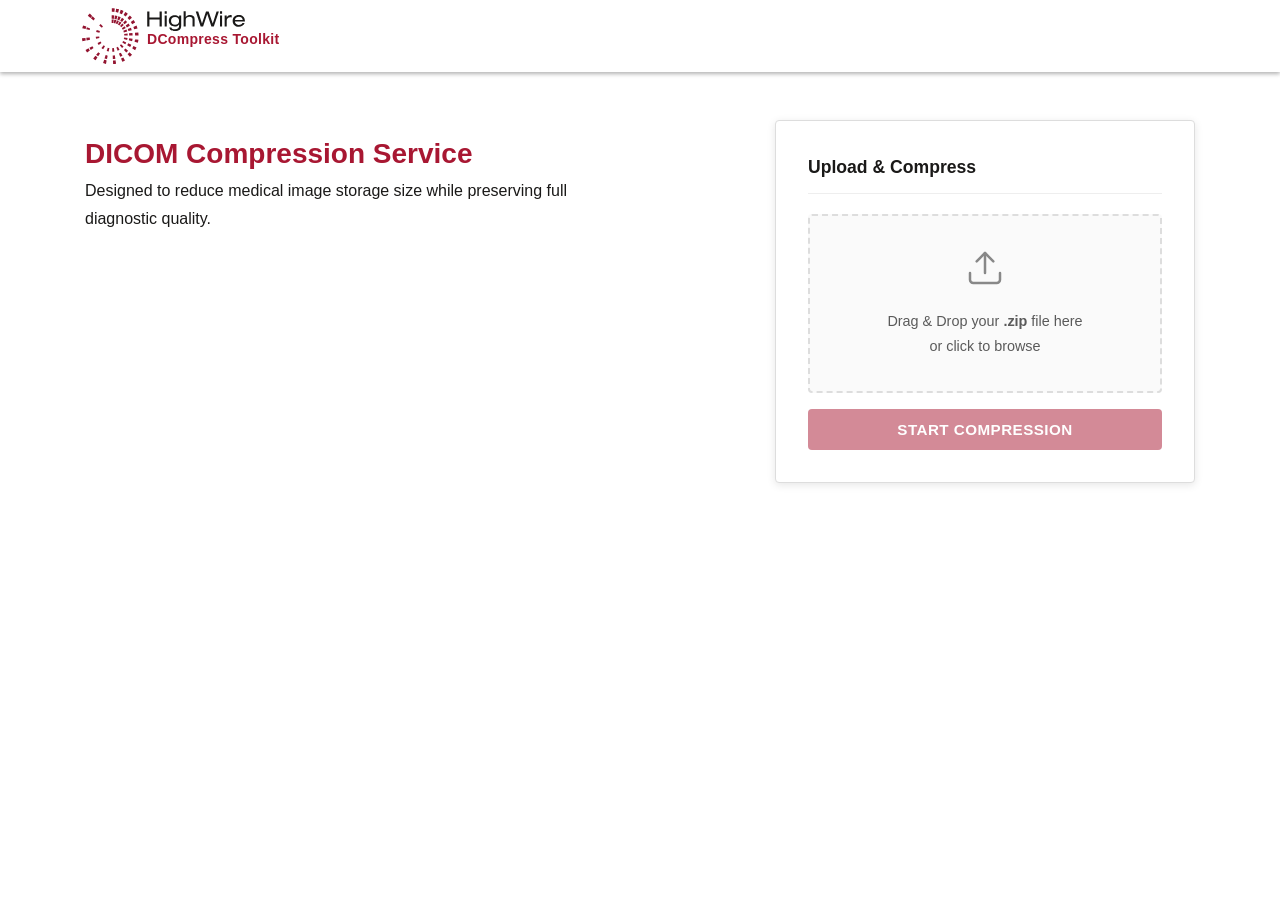
<file: frontend/index.html>
<!DOCTYPE html>
<html lang="en">

<head>
    <meta charset="UTF-8">
    <link rel="icon" type="image/svg+xml" href="assets/favicon-DGB-EYuL.ico">
    <meta name="viewport" content="width=device-width, initial-scale=1.0">
    <title>DCompress Toolkit</title>
    <link href="https://fonts.googleapis.com/css2?family=Inter:wght@400;500;600;700&display=swap" rel="stylesheet">
    <link rel="stylesheet" href="style.css">
</head>

<body>

    <!-- Header (CCT-style navbar) -->
    <header class="site-header">
        <nav class="nav-container">
            <span class="navbar-brand">
                <a title="HighWire Press, Inc." href="/">
                    <svg class="nav-logo" width="57" height="56" xmlns="http://www.w3.org/2000/svg">
                        <g fill="#931430" fill-rule="evenodd">
                            <path
                                d="M37.584 5.132l1.132-3.288c.95.337 1.874.735 2.764 1.19l-1.537 3.112c-.765-.388-1.546-.728-2.36-1.014M33.603 4.077L34.156.64c.995.164 1.97.392 2.924.685l-.993 3.33c-.806-.248-1.636-.442-2.484-.578M35.274 11.58L36.4 8.293c.787.267 1.6.606 2.357.993l-1.547 3.113c-.622-.322-1.272-.58-1.936-.817M29.675 10.818l.003-3.5c.835-.014 1.707.033 2.546.147l-.452 3.47c-.69-.094-1.387-.117-2.097-.117M32.422 10.972l.54-3.453c.843.12 1.69.3 2.5.542l-.98 3.365c-.672-.2-1.364-.34-2.06-.455M29.664 14.884l.007-3.48c.706 0 1.41.048 2.097.137l-.45 3.454c-.542-.073-1.092-.11-1.653-.11M33.816 15.617l1.128-3.288c.666.232 1.313.514 1.937.832l-1.542 3.114c-.49-.253-.996-.476-1.522-.66M31.727 15.066l.55-3.433c.695.116 1.385.273 2.053.477l-.99 3.337c-.527-.164-1.067-.29-1.613-.38M45.518 10.093l2.287-2.6c.75.677 1.454 1.4 2.105 2.166l-2.607 2.276c-.553-.656-1.15-1.272-1.785-1.843M41.586 7.028l1.72-3.016c.865.513 1.7 1.075 2.49 1.69L43.71 8.466c-.674-.524-1.385-1-2.122-1.437M41.132 14.81l2.29-2.595c.633.575 1.232 1.19 1.785 1.844l-2.6 2.267c-.458-.534-.953-1.046-1.475-1.518M38.237 12.834l1.718-3.015c.74.433 1.445.914 2.12 1.44l-2.09 2.76c-.556-.432-1.137-.825-1.748-1.186M38.042 18.113l2.294-2.596c.52.474 1.017.982 1.47 1.52l-2.608 2.272c-.355-.422-.74-.82-1.156-1.197M35.98 16.6l1.72-3.02c.61.36 1.194.756 1.75 1.187l-2.1 2.762c-.43-.338-.888-.65-1.37-.93M53.07 31.26l3.4.512c-.144.995-.352 1.988-.633 2.97l-3.303-.954c.23-.833.41-1.677.537-2.528M51.37 18.888l3.185-1.31c.378.94.687 1.9.943 2.89l-3.33.874c-.213-.84-.482-1.66-.8-2.454M15.467 49.36l-1.838 2.934c-.85-.545-1.655-1.15-2.414-1.796l2.2-2.673c.645.552 1.33 1.064 2.05 1.534M8.513 9.91L5.815 7.753c.618-.79 1.29-1.54 2.008-2.248L10.218 8c-.61.602-1.18 1.24-1.705 1.91M33.526 52.256l.576 3.432c-1 .172-1.992.273-2.982.312l-.13-3.482c.84-.03 1.686-.118 2.536-.262M45.682 46.12c.642-.55 1.244-1.14 1.804-1.758l2.536 2.343c-.652.726-1.36 1.427-2.122 2.077-.015.008-.027.018-.037.03l-2.216-2.665c.012-.006.02-.02.035-.026M3.78 32.468l-3.365.704C.21 32.177.072 31.178 0 30.167l3.43-.253c.06.858.178 1.712.35 2.554M48.777 13.976l2.8-2.024c.583.828 1.103 1.69 1.575 2.588l-3.03 1.637c-.404-.763-.85-1.5-1.345-2.2M52.92 24.847l3.413-.447c.13 1.002.19 2.016.187 3.034l-3.437-.01c.005-.867-.05-1.726-.162-2.577M51.41 38.02l3.122 1.464c-.42.908-.903 1.795-1.446 2.663l-2.904-1.868c.458-.73.875-1.485 1.228-2.26M41.33 49.467l1.674 3.042c-.886.494-1.794.92-2.713 1.29l-1.265-3.23c.775-.313 1.55-.676 2.304-1.103M24.63 52.458l-.65 3.423c-.987-.192-1.955-.448-2.9-.775l1.083-3.294c.803.267 1.623.488 2.466.648M7.883 42.483l-2.808 2.01c-.578-.834-1.098-1.7-1.558-2.594l3.043-1.62c.393.773.833 1.5 1.323 2.203M3.59 21.067l-3.353-.773c.224-.982.514-1.954.865-2.902l3.22 1.21c-.293.805-.543 1.63-.732 2.465M18.014 45.423l-1.838 2.938c-.72-.46-1.404-.975-2.052-1.527l2.204-2.672c.535.45 1.096.877 1.686 1.263M8.017 31.693l-3.37.705c-.166-.844-.29-1.696-.347-2.558l3.433-.246c.046.703.146 1.404.284 2.1M11.59 12.43l-2.696-2.16c.525-.667 1.096-1.305 1.71-1.908l2.393 2.498c-.506.497-.974 1.02-1.408 1.57M45.752 21.024l3.188-1.307c.316.8.582 1.62.797 2.455l-3.33.872c-.175-.686-.394-1.362-.655-2.02M42.024 41.87c.533-.453 1.02-.94 1.48-1.445l2.54 2.346c-.562.616-1.156 1.207-1.807 1.762-.008.005-.02.02-.028.025L41.99 41.9c.01-.01.02-.025.034-.03M47.222 30.24l3.4.502c-.12.847-.3 1.697-.54 2.528l-3.305-.956c.195-.682.344-1.377.445-2.074M32.804 47.202l.58 3.43c-.845.146-1.692.236-2.537.266l-.124-3.48c.69-.023 1.383-.094 2.08-.216M43.713 17.584l2.8-2.023c.492.703.936 1.44 1.34 2.2l-3.036 1.634c-.33-.626-.697-1.23-1.104-1.81M47.01 25.368l3.412-.444c.108.85.162 1.71.157 2.577l-3.437-.006c.005-.715-.04-1.422-.132-2.126M46.214 35.343l3.12 1.46c-.354.775-.765 1.532-1.23 2.262L45.2 37.203c.38-.605.72-1.224 1.014-1.86M38.818 44.662l1.675 3.042c-.75.42-1.524.784-2.306 1.097l-1.267-3.23c.64-.266 1.282-.56 1.898-.908M25.656 47.637l-.645 3.413c-.845-.163-1.664-.375-2.465-.648l1.08-3.303c.663.223 1.343.398 2.03.537M11.563 39.994l-2.812 2.002c-.488-.707-.928-1.44-1.32-2.2l3.045-1.615c.32.622.684 1.233 1.085 1.814M7.657 22.08l-3.352-.777c.158-.685.36-1.364.607-2.027l3.222 1.206c-.19.522-.353 1.052-.474 1.594M19.896 19.66l-2.693-2.16c.43-.554.902-1.076 1.41-1.57l2.39 2.498c-.395.384-.763.8-1.107 1.232M17.433 30.12l-3.372.703c-.14-.695-.236-1.4-.282-2.098l3.427-.26c.04.56.114 1.108.228 1.654M37.874 37.257c.42-.356.8-.732 1.16-1.127l2.54 2.345c-.458.507-.946.993-1.48 1.448-.01.007-.02.014-.035.022l-2.215-2.663c.007-.007.02-.015.03-.025M41.32 22.805l3.184-1.302c.26.655.48 1.326.66 2.015l-3.33.88c-.135-.547-.31-1.08-.515-1.593M31.836 40.12l.58 3.43c-.7.117-1.398.192-2.088.225l-.13-3.48c.546-.024 1.09-.08 1.638-.174M42.14 29.423l3.404.507c-.106.697-.25 1.393-.447 2.078l-3.31-.95c.157-.542.273-1.088.353-1.635M22.997 38.312l-1.837 2.94c-.593-.38-1.155-.802-1.69-1.254l2.205-2.672c.416.357.857.688 1.322.986M39.876 20.202l2.796-2.024c.405.578.77 1.182 1.1 1.808l-3.03 1.64c-.26-.493-.55-.972-.866-1.424M42.153 25.94l3.405-.447c.094.705.143 1.413.137 2.126l-3.444-.01c.01-.564-.027-1.12-.097-1.67M41.126 32.93l3.112 1.462c-.29.64-.626 1.26-1.01 1.862l-2.9-1.862c.3-.472.563-.962.798-1.46M35.86 38.697l1.676 3.04c-.62.345-1.256.646-1.895.903l-1.27-3.233c.504-.205 1.002-.44 1.49-.71M27.36 40.068l-.65 3.416c-.688-.132-1.366-.308-2.026-.537l1.08-3.3c.52.177 1.052.315 1.596.42M19.454 34.875l-2.812 2.012c-.4-.586-.763-1.187-1.086-1.816l3.044-1.616c.254.495.54.966.854 1.42M17.493 24.717l-3.355-.773c.158-.685.36-1.364.607-2.027l3.222 1.206c-.19.522-.353 1.052-.474 1.594M29.815 3.735l.003-3.48c1.014 0 2.014.063 3 .198l-.457 3.45c-.834-.112-1.685-.166-2.545-.168" />
                        </g>
                    </svg>
                </a>
                <div class="nav-text"><img
                        src="data:image/svg+xml,%3csvg%20width='98'%20height='20'%20viewBox='0%200%2098%2020'%20xmlns='http://www.w3.org/2000/svg'%3e%3ctitle%3eH%20i%20g%20h%20w%20i%20r%20e%3c/title%3e%3cg%20fill='%231A1918'%20fill-rule='evenodd'%3e%3cpath%20d='M12.574%208.382H2.422v7.022H.21V.488H2.42v5.974h10.152V.488h2.213v14.916h-2.213V8.382M17.67.363h2.09v2.295h-2.09V.363zm0%204.09h2.09v10.95h-2.09V4.454zM32.1%206.064h-.04c-.813-1.252-2.465-1.86-4.26-1.86-2.904%200-5.974%201.588-5.974%205.663%200%204.05%203.07%205.642%205.994%205.642%201.42%200%203.07-.337%204.24-2.03h.04v1.59c0%201.795-1.105%203.302-4.07%203.302-1.983%200-3.26-.355-3.636-1.778h-2.09C22.745%2019.622%2025.46%2020%2027.82%2020c4.492%200%206.37-1.59%206.37-5.515V4.455H32.1v1.61zm0%203.825c0%202.254-1.5%203.865-4.03%203.865-2.548%200-4.03-1.61-4.03-3.866%200-2.256%201.482-3.93%204.03-3.93%202.53%200%204.03%201.674%204.03%203.93zM36.614.363h2.09v5.744h.04c.983-1.528%202.715-2.027%204.283-2.027%202.633%200%204.594%201.128%204.594%203.866v7.458h-2.086V8.36c0-1.605-1.004-2.525-3.24-2.525-1.898%200-3.59%201.107-3.59%203.26v6.31h-2.09V.362M60.26%203.036h-.045l-4.113%2012.368H53.66L48.75.488h2.402l3.82%2012.118h.044L59.006.488h2.63l4.095%2012.118h.043L69.578.488h2.293l-5.054%2014.916h-2.422L60.26%203.036M72.997.363h2.09v2.295h-2.09V.363zm0%204.09h2.09v10.95h-2.09V4.454zM77.638%204.454h2.09v2.008h.04c.98-1.735%202.382-2.382%203.76-2.382.52%200%20.796.022%201.19.123v2.26c-.522-.127-.918-.21-1.485-.21-2.066%200-3.505%201.213-3.505%203.594v5.557h-2.09V4.454M97.94%2010.553v-.267c0-4.535-3.05-6.206-5.935-6.206-4.257%200-6.348%202.696-6.348%205.85%200%203.155%202.09%205.85%206.348%205.85%202.155%200%204.594-1.07%205.644-3.7H95.43c-.708%201.546-2.34%201.947-3.53%201.947-1.86%200-3.864-1.215-4.03-3.474H97.94zM87.934%208.928c.313-1.963%202.046-3.093%203.97-3.093%201.962%200%203.505%201.107%203.822%203.093h-7.792z'/%3e%3c/g%3e%3c/svg%3e"
                        alt="HighWire Press, Inc." class="nav-logotype">
                    <div class="nav-product-name">DCompress Toolkit</div>
                </div>
            </span>
        </nav>
    </header>

    <!-- Main Content -->
    <main class="main-content">
        <div class="content-grid">

            <!-- Left Column — Info -->
            <div class="info-column">
                <h2 class="info-title">DICOM Compression Service</h2>
                <p class="info-subtitle">Designed to reduce medical image storage size while preserving full diagnostic
                    quality.</p>
            </div>

            <!-- Right Column — Upload Card -->
            <div class="upload-column">
                <div class="card">
                    <div class="card-body">

                        <!-- Upload Section -->
                        <div id="upload-section">
                            <h3 class="card-title">Upload & Compress</h3>

                            <div class="drop-zone" id="drop-zone">
                                <div class="drop-zone-icon">
                                    <svg xmlns="http://www.w3.org/2000/svg" width="40" height="40" viewBox="0 0 24 24"
                                        fill="none" stroke="currentColor" stroke-width="1.5" stroke-linecap="round"
                                        stroke-linejoin="round">
                                        <path d="M21 15v4a2 2 0 0 1-2 2H5a2 2 0 0 1-2-2v-4"></path>
                                        <polyline points="17 8 12 3 7 8"></polyline>
                                        <line x1="12" y1="3" x2="12" y2="15"></line>
                                    </svg>
                                </div>
                                <span class="drop-zone-prompt">Drag & Drop your <strong>.zip</strong> file here<br>or
                                    click to browse</span>
                                <input type="file" id="file-input" accept=".zip" class="drop-zone-input" />
                            </div>

                            <div id="file-details" class="hidden">
                                <span id="file-name"></span>
                                <button class="btn-text" id="btn-remove">Remove</button>
                            </div>

                            <div id="upload-progress-container" class="progress-container hidden"
                                style="margin-top: 15px; margin-bottom: 15px;">
                                <div class="progress-bar">
                                    <div class="progress-fill" id="upload-progress-fill"></div>
                                </div>
                                <div class="progress-stats" style="text-align: center; margin-top: 5px;">
                                    <span id="upload-percentage">0%</span> Uploaded
                                </div>
                            </div>

                            <button class="btn btn-primary" id="btn-compress" disabled>Start Compression</button>
                            <div id="upload-error" class="error-text hidden"></div>
                        </div>

                        <!-- Status Section -->
                        <div id="status-section" class="hidden">
                            <div class="status-card">
                                <div class="spinner" id="spinner"></div>
                                <div id="status-icon" class="status-icon hidden"></div>
                                <h3 id="status-title">Uploading...</h3>
                                <p id="status-message">Please wait while your file is uploaded.</p>

                                <div class="progress-container hidden" id="progress-container">
                                    <div class="progress-bar">
                                        <div class="progress-fill" id="progress-fill"></div>
                                    </div>
                                    <div class="progress-stats">
                                        <span id="processed-count">0</span> / <span id="total-count">0</span> files
                                        compressed
                                    </div>
                                </div>

                                <a id="btn-download" class="btn btn-success hidden" href="#">
                                    <svg xmlns="http://www.w3.org/2000/svg" width="20" height="20" viewBox="0 0 24 24"
                                        fill="none" stroke="currentColor" stroke-width="2" stroke-linecap="round"
                                        stroke-linejoin="round">
                                        <path d="M21 15v4a2 2 0 0 1-2 2H5a2 2 0 0 1-2-2v-4"></path>
                                        <polyline points="7 10 12 15 17 10"></polyline>
                                        <line x1="12" y1="15" x2="12" y2="3"></line>
                                    </svg>
                                    Download Compressed ZIP
                                </a>

                                <button class="btn btn-outline" id="btn-reset">Back to Upload</button>
                            </div>
                        </div>
                    </div>
                </div>
            </div>
        </div>
    </main>

    <script src="app.js"></script>
</body>

</html>
</file>
<file: frontend/style.css>
:root {
    --brand-primary: #a81732;
    --brand-dark: #6e0f24;

    --success: #2e7d32;
    --success-hover: #1b5e20;
    --danger: #c62828;

    --bg-page: #f5f5f5;
    --bg-card: #ffffff;
    --text-dark: #1a1918;
    --text-muted: #5a5a5a;
    --text-light: #888;
    --border-color: #ddd;
    --border-light: #eee;

    --radius: 4px;
    --shadow-card: 0 2px 8px rgba(0, 0, 0, 0.1);
}

* {
    box-sizing: border-box;
    margin: 0;
    padding: 0;
}

body {
    font-family: 'Lato', -apple-system, BlinkMacSystemFont, 'Segoe UI', Roboto, sans-serif;
    background-color: #ffffff;
    color: var(--text-dark);
    line-height: 1.6;
    display: flex;
    flex-direction: column;
    min-height: 100vh;
}

/* ==================== HEADER ==================== */
.site-header {
    background-color: #ffffff;
    box-shadow: 0 2px 4px rgba(0, 0, 0, 0.3);
    position: relative;
    z-index: 10;
}

.nav-container {
    width: 1140px;
    margin: 0 auto;
    padding: 0px 12px;
    display: flex;
    flex-wrap: inherit;
    align-items: center;
    justify-content: space-between;
}

.navbar-brand {
    float: left;
    display: flex;
    margin: 0px 30px 0px 0px;
    text-decoration: none;
    white-space: nowrap;
    padding: 8px 0px;
}

.nav-logo {
    display: flex;
    width: 57px;
    height: 56px;
}

.nav-text {
    float: left;
    padding-left: 8px;
}

.nav-logotype {
    margin-top: 3px;
}

.nav-product-name {
    color: var(--brand-primary);
    font-size: 14px;
    font-weight: 600;
    line-height: 0;
    letter-spacing: 0.3px;
}

/* ==================== MAIN CONTENT ==================== */
.main-content {
    flex: 1;
    max-width: 1140px;
    margin: 0 auto;
    padding: 3rem 15px;
    width: 100%;
}

.content-grid {
    display: grid;
    grid-template-columns: 1fr 1fr;
    gap: 3rem;
    align-items: start;
}

/* ---- Left Column ---- */
.info-column {
    padding-top: 1rem;
}

.info-title {
    font-size: 1.75rem;
    font-weight: 700;
    color: var(--brand-primary);
    margin-bottom: 5px;
    line-height: 1.3;
}

.info-subtitle {
    font-size: 1rem;
    color: var(--text-dark);
    margin-bottom: 2rem;
    line-height: 1.7;
}

/* ---- Right Column ---- */
.upload-column {
    display: flex;
    justify-content: flex-end;
}

.card {
    background: var(--bg-card);
    border: 1px solid var(--border-color);
    border-radius: var(--radius);
    box-shadow: var(--shadow-card);
    width: 100%;
    max-width: 420px;
}

.card-body {
    padding: 2rem;
}

.card-title {
    font-size: 1.1rem;
    font-weight: 600;
    color: var(--text-dark);
    margin-bottom: 1.25rem;
    padding-bottom: 0.75rem;
    border-bottom: 1px solid var(--border-light);
}

/* ==================== DROP ZONE ==================== */
.drop-zone {
    border: 2px dashed var(--border-color);
    border-radius: var(--radius);
    padding: 2rem 1rem;
    text-align: center;
    cursor: pointer;
    transition: all 0.2s ease;
    background-color: #fafafa;
}

.drop-zone:hover,
.drop-zone.dragover {
    border-color: var(--brand-primary);
    background-color: #fdf2f4;
}

.drop-zone-icon {
    color: var(--text-light);
    margin-bottom: 0.75rem;
    transition: color 0.2s;
}

.drop-zone.dragover .drop-zone-icon {
    color: var(--brand-primary);
}

.drop-zone-prompt {
    font-size: 0.9rem;
    color: var(--text-muted);
    line-height: 1.6;
}

.drop-zone-input {
    display: none;
}

/* ==================== FILE DETAILS ==================== */
#file-details {
    display: flex;
    justify-content: space-between;
    align-items: center;
    background: #f8f8f8;
    border: 1px solid var(--border-light);
    padding: 0.7rem 1rem;
    border-radius: var(--radius);
    margin-top: 1rem;
    font-size: 0.88rem;
    font-weight: 500;
}

#file-name {
    color: var(--brand-primary);
    overflow: hidden;
    text-overflow: ellipsis;
    white-space: nowrap;
    max-width: 75%;
}

/* ==================== BUTTONS ==================== */
.btn {
    display: inline-flex;
    justify-content: center;
    align-items: center;
    gap: 0.5rem;
    width: 100%;
    padding: 0.75rem 1.25rem;
    border: none;
    border-radius: var(--radius);
    font-size: 0.95rem;
    font-weight: 600;
    cursor: pointer;
    transition: all 0.15s ease;
    text-decoration: none;
    margin-top: 1rem;
    text-transform: uppercase;
    letter-spacing: 0.03em;
}

.btn:disabled {
    opacity: 0.5;
    cursor: not-allowed;
}

.btn-primary {
    background-color: var(--brand-primary);
    color: #ffffff;
}

.btn-primary:hover:not(:disabled) {
    background-color: var(--brand-dark);
}

.btn-success {
    background-color: var(--success);
    color: #ffffff;
}

.btn-success:hover {
    background-color: var(--success-hover);
}

.btn-outline {
    background-color: transparent;
    border: 1px solid var(--border-color);
    color: var(--text-muted);
}

.btn-outline:hover {
    background-color: #f5f5f5;
    color: var(--text-dark);
}

.btn-text {
    background: none;
    border: none;
    color: var(--danger);
    font-weight: 600;
    cursor: pointer;
    font-size: 0.82rem;
    transition: opacity 0.15s;
}

.btn-text:hover {
    opacity: 0.7;
}

/* ==================== STATUS ==================== */
.status-card {
    text-align: center;
    padding: 0.5rem 0;
}

.status-icon {
    width: 56px;
    height: 56px;
    margin: 0 auto 1.25rem;
    border-radius: 50%;
    display: flex;
    align-items: center;
    justify-content: center;
    font-size: 1.75rem;
}

.status-icon.success {
    background-color: #e8f5e9;
    color: var(--success);
    border: 2px solid #c8e6c9;
}

.status-icon.error {
    background-color: #ffebee;
    color: var(--danger);
    border: 2px solid #ffcdd2;
}

#status-title {
    font-size: 1.15rem;
    font-weight: 600;
    margin-bottom: 0.4rem;
    color: var(--text-dark);
}

#status-message {
    color: var(--text-muted);
    font-size: 0.9rem;
    margin-bottom: 1.5rem;
}

/* ==================== PROGRESS ==================== */
.progress-container {
    margin-bottom: 1.5rem;
    text-align: left;
    background: #f8f8f8;
    padding: 1rem;
    border-radius: var(--radius);
    border: 1px solid var(--border-light);
}

.progress-bar {
    width: 100%;
    height: 6px;
    background-color: #e0e0e0;
    border-radius: 3px;
    overflow: hidden;
    margin-bottom: 0.5rem;
}

.progress-fill {
    height: 100%;
    background-color: var(--brand-primary);
    width: 0%;
    transition: width 0.3s ease;
}

.progress-stats {
    font-size: 0.82rem;
    color: var(--text-muted);
    font-weight: 500;
}

/* ==================== SPINNER ==================== */
.spinner {
    width: 44px;
    height: 44px;
    border: 3px solid #e0e0e0;
    border-top-color: var(--brand-primary);
    border-radius: 50%;
    animation: spin 0.8s linear infinite;
    margin: 0 auto 1.25rem;
}

@keyframes spin {
    to {
        transform: rotate(360deg);
    }
}

/* ==================== UTILS ==================== */
.hidden {
    display: none !important;
}

.error-text {
    color: var(--danger);
    font-size: 0.85rem;
    margin-top: 0.75rem;
    text-align: center;
    background: #ffebee;
    padding: 0.6rem;
    border-radius: var(--radius);
    border: 1px solid #ffcdd2;
}

/* ==================== RESPONSIVE ==================== */
@media (max-width: 768px) {
    .content-grid {
        grid-template-columns: 1fr;
        gap: 2rem;
    }

    .upload-column {
        justify-content: center;
    }

    .card {
        max-width: 100%;
    }

    .nav-container,
    .main-content {
        display: flex;
        flex-wrap: inherit;
        align-items: center;
        justify-content: space-between;
        padding-left: 1rem;
        padding-right: 1rem;
    }
}
</file>
<file: src/main/resources/static/style.css>
:root {
    --brand-primary: #a81732;
    --brand-dark: #6e0f24;

    --success: #2e7d32;
    --success-hover: #1b5e20;
    --danger: #c62828;

    --bg-page: #f5f5f5;
    --bg-card: #ffffff;
    --text-dark: #1a1918;
    --text-muted: #5a5a5a;
    --text-light: #888;
    --border-color: #ddd;
    --border-light: #eee;

    --radius: 4px;
    --shadow-card: 0 2px 8px rgba(0, 0, 0, 0.1);
}

* {
    box-sizing: border-box;
    margin: 0;
    padding: 0;
}

body {
    font-family: 'Lato', -apple-system, BlinkMacSystemFont, 'Segoe UI', Roboto, sans-serif;
    background-color: #ffffff;
    color: var(--text-dark);
    line-height: 1.6;
    display: flex;
    flex-direction: column;
    min-height: 100vh;
}

/* ==================== HEADER ==================== */
.site-header {
    background-color: #ffffff;
    box-shadow: 0 2px 4px rgba(0, 0, 0, 0.3);
    position: relative;
    z-index: 10;
}

.nav-container {
    width: 1140px;
    margin: 0 auto;
    padding: 0px 12px;
    display: flex;
    flex-wrap: inherit;
    align-items: center;
    justify-content: space-between;
}

.navbar-brand {
    float: left;
    display: flex;
    margin: 0px 30px 0px 0px;
    text-decoration: none;
    white-space: nowrap;
    padding: 8px 0px;
}

.nav-logo {
    display: flex;
    width: 57px;
    height: 56px;
}

.nav-text {
    float: left;
    padding-left: 8px;
}

.nav-logotype {
    margin-top: 3px;
}

.nav-product-name {
    color: var(--brand-primary);
    font-size: 14px;
    font-weight: 600;
    line-height: 0;
    letter-spacing: 0.3px;
}

/* ==================== MAIN CONTENT ==================== */
.main-content {
    flex: 1;
    max-width: 1140px;
    margin: 0 auto;
    padding: 3rem 15px;
    width: 100%;
}

.content-grid {
    display: grid;
    grid-template-columns: 1fr 1fr;
    gap: 3rem;
    align-items: start;
}

/* ---- Left Column ---- */
.info-column {
    padding-top: 1rem;
}

.info-title {
    font-size: 1.75rem;
    font-weight: 700;
    color: var(--brand-primary);
    margin-bottom: 5px;
    line-height: 1.3;
}

.info-subtitle {
    font-size: 1rem;
    color: var(--text-dark);
    margin-bottom: 2rem;
    line-height: 1.7;
}

/* ---- Right Column ---- */
.upload-column {
    display: flex;
    justify-content: flex-end;
}

.card {
    background: var(--bg-card);
    border: 1px solid var(--border-color);
    border-radius: var(--radius);
    box-shadow: var(--shadow-card);
    width: 100%;
    max-width: 420px;
}

.card-body {
    padding: 2rem;
}

.card-title {
    font-size: 1.1rem;
    font-weight: 600;
    color: var(--text-dark);
    margin-bottom: 1.25rem;
    padding-bottom: 0.75rem;
    border-bottom: 1px solid var(--border-light);
}

/* ==================== DROP ZONE ==================== */
.drop-zone {
    border: 2px dashed var(--border-color);
    border-radius: var(--radius);
    padding: 2rem 1rem;
    text-align: center;
    cursor: pointer;
    transition: all 0.2s ease;
    background-color: #fafafa;
}

.drop-zone:hover,
.drop-zone.dragover {
    border-color: var(--brand-primary);
    background-color: #fdf2f4;
}

.drop-zone-icon {
    color: var(--text-light);
    margin-bottom: 0.75rem;
    transition: color 0.2s;
}

.drop-zone.dragover .drop-zone-icon {
    color: var(--brand-primary);
}

.drop-zone-prompt {
    font-size: 0.9rem;
    color: var(--text-muted);
    line-height: 1.6;
}

.drop-zone-input {
    display: none;
}

/* ==================== FILE DETAILS ==================== */
#file-details {
    display: flex;
    justify-content: space-between;
    align-items: center;
    background: #f8f8f8;
    border: 1px solid var(--border-light);
    padding: 0.7rem 1rem;
    border-radius: var(--radius);
    margin-top: 1rem;
    font-size: 0.88rem;
    font-weight: 500;
}

#file-name {
    color: var(--brand-primary);
    overflow: hidden;
    text-overflow: ellipsis;
    white-space: nowrap;
    max-width: 75%;
}

/* ==================== BUTTONS ==================== */
.btn {
    display: inline-flex;
    justify-content: center;
    align-items: center;
    gap: 0.5rem;
    width: 100%;
    padding: 0.75rem 1.25rem;
    border: none;
    border-radius: var(--radius);
    font-size: 0.95rem;
    font-weight: 600;
    cursor: pointer;
    transition: all 0.15s ease;
    text-decoration: none;
    margin-top: 1rem;
    text-transform: uppercase;
    letter-spacing: 0.03em;
}

.btn:disabled {
    opacity: 0.5;
    cursor: not-allowed;
}

.btn-primary {
    background-color: var(--brand-primary);
    color: #ffffff;
}

.btn-primary:hover:not(:disabled) {
    background-color: var(--brand-dark);
}

.btn-success {
    background-color: var(--success);
    color: #ffffff;
}

.btn-success:hover {
    background-color: var(--success-hover);
}

.btn-outline {
    background-color: transparent;
    border: 1px solid var(--border-color);
    color: var(--text-muted);
}

.btn-outline:hover {
    background-color: #f5f5f5;
    color: var(--text-dark);
}

.btn-text {
    background: none;
    border: none;
    color: var(--danger);
    font-weight: 600;
    cursor: pointer;
    font-size: 0.82rem;
    transition: opacity 0.15s;
}

.btn-text:hover {
    opacity: 0.7;
}

/* ==================== STATUS ==================== */
.status-card {
    text-align: center;
    padding: 0.5rem 0;
}

.status-icon {
    width: 56px;
    height: 56px;
    margin: 0 auto 1.25rem;
    border-radius: 50%;
    display: flex;
    align-items: center;
    justify-content: center;
    font-size: 1.75rem;
}

.status-icon.success {
    background-color: #e8f5e9;
    color: var(--success);
    border: 2px solid #c8e6c9;
}

.status-icon.error {
    background-color: #ffebee;
    color: var(--danger);
    border: 2px solid #ffcdd2;
}

#status-title {
    font-size: 1.15rem;
    font-weight: 600;
    margin-bottom: 0.4rem;
    color: var(--text-dark);
}

#status-message {
    color: var(--text-muted);
    font-size: 0.9rem;
    margin-bottom: 1.5rem;
}

/* ==================== PROGRESS ==================== */
.progress-container {
    margin-bottom: 1.5rem;
    text-align: left;
    background: #f8f8f8;
    padding: 1rem;
    border-radius: var(--radius);
    border: 1px solid var(--border-light);
}

.progress-bar {
    width: 100%;
    height: 6px;
    background-color: #e0e0e0;
    border-radius: 3px;
    overflow: hidden;
    margin-bottom: 0.5rem;
}

.progress-fill {
    height: 100%;
    background-color: var(--brand-primary);
    width: 0%;
    transition: width 0.3s ease;
}

.progress-stats {
    font-size: 0.82rem;
    color: var(--text-muted);
    font-weight: 500;
}

/* ==================== SPINNER ==================== */
.spinner {
    width: 44px;
    height: 44px;
    border: 3px solid #e0e0e0;
    border-top-color: var(--brand-primary);
    border-radius: 50%;
    animation: spin 0.8s linear infinite;
    margin: 0 auto 1.25rem;
}

@keyframes spin {
    to {
        transform: rotate(360deg);
    }
}

/* ==================== UTILS ==================== */
.hidden {
    display: none !important;
}

.error-text {
    color: var(--danger);
    font-size: 0.85rem;
    margin-top: 0.75rem;
    text-align: center;
    background: #ffebee;
    padding: 0.6rem;
    border-radius: var(--radius);
    border: 1px solid #ffcdd2;
}

/* ==================== RESPONSIVE ==================== */
@media (max-width: 768px) {
    .content-grid {
        grid-template-columns: 1fr;
        gap: 2rem;
    }

    .upload-column {
        justify-content: center;
    }

    .card {
        max-width: 100%;
    }

    .nav-container,
    .main-content {
        display: flex;
        flex-wrap: inherit;
        align-items: center;
        justify-content: space-between;
        padding-left: 1rem;
        padding-right: 1rem;
    }
}
</file>
